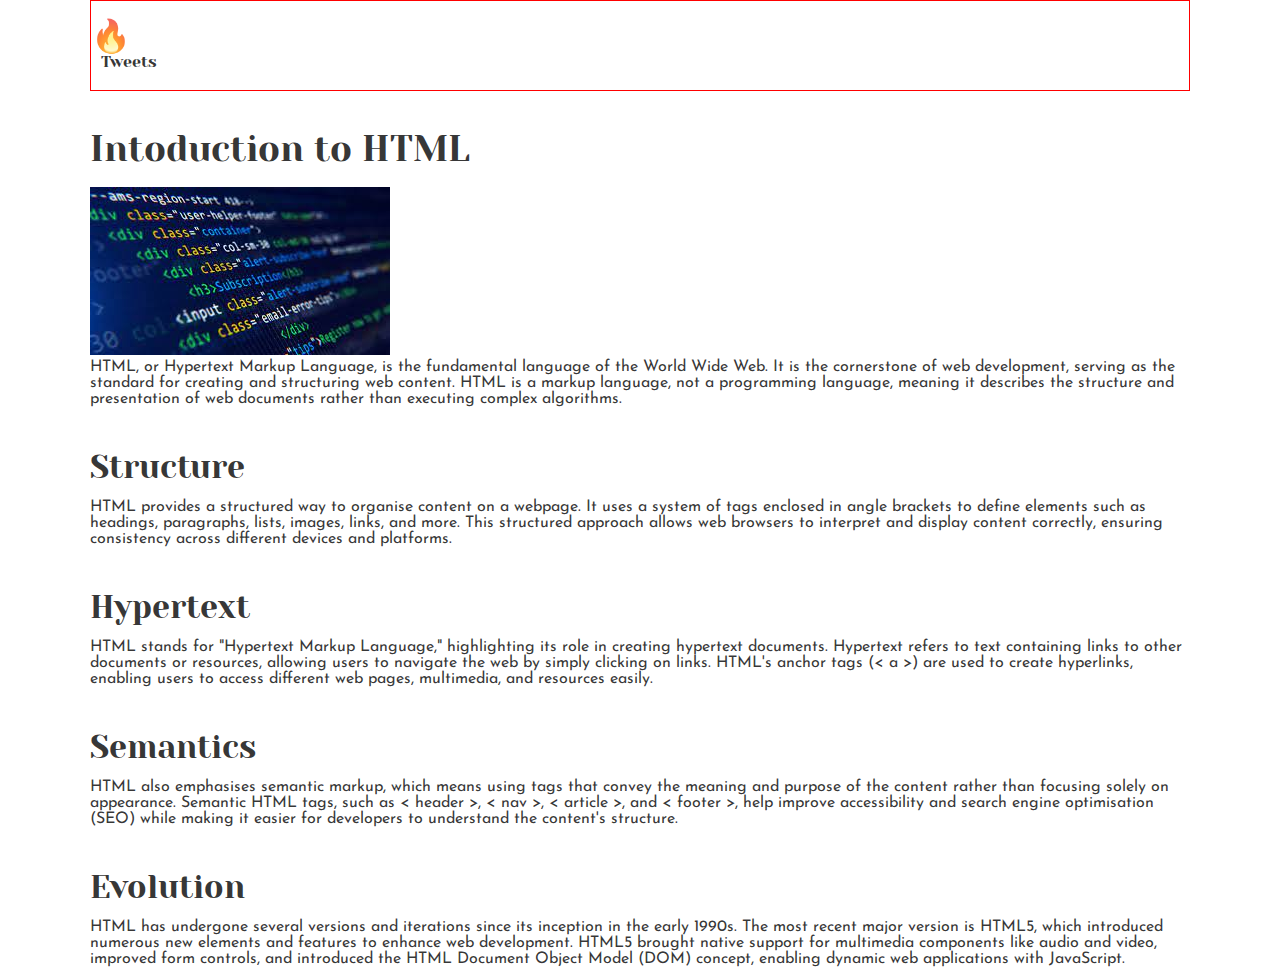
<file: css_basic/index.html>
<!DOCTYPE html>
<html lang="en">
<head>
    <link href="base.css" rel="stylesheet">
    <link href="styles.css" rel="stylesheet">
    <meta charset="UTF-8">
    <meta http-equiv="X-UA-Compatible" content="IE=edge">
    <meta name ="viewport" content="width=, initial-scale=1.0">
    <title>Introduction to HTML</title>
</head>
<body class="works_on_smartphone">
    <header>
        <div class="logo">
            &#128293;
        </div>
        <ul>
            <li><a href="./tweets.html">Tweets</a></li>
        </ul>
    </header>

    <h1>Intoduction to HTML</h1>
    <a href="https://en.wikipedia.org/wiki/HTML">
        <img src="pic.jpg" alt="see image">
    </a>
<p>
    HTML, or Hypertext Markup Language, is the fundamental language of the World Wide Web.
    It is the cornerstone of web development, serving as the standard for creating and 
    structuring web content. HTML is a markup language, not a programming language, meaning
    it describes the structure and presentation of web documents rather than executing 
    complex algorithms.
    </p>

<h2>Structure</h2>
<p>
    HTML provides a structured way to organise content on a webpage. 
    It uses a system of tags enclosed in angle brackets to define elements 
    such as headings, paragraphs, lists, images, links, and more.
    This structured approach allows web browsers to interpret and display 
    content correctly, ensuring consistency across different devices and platforms.
</p>

<h2>Hypertext</h2>
<p>
    HTML stands for "Hypertext Markup Language," highlighting its role in creating 
    hypertext documents. Hypertext refers to text containing links to other documents 
    or resources, allowing users to navigate the web by simply clicking on links. HTML's 
    anchor tags (< a >) are used to create hyperlinks, enabling users to access different
    web pages, multimedia, and resources easily.
</p>

 <h2>Semantics</h2>
 <p>
    HTML also emphasises semantic markup, which means using tags that convey the 
    meaning and purpose of the content rather than focusing solely on appearance. 
    Semantic HTML tags, such as < header >, < nav >, < article >, and < footer >,
    help improve accessibility and search engine optimisation (SEO) while making it easier for
    developers to understand the content's structure.
</p>

<h2>Evolution</h2>
<p>
    HTML has undergone several versions and iterations since its inception in the early 1990s.
    The most recent major version is HTML5, which introduced numerous new elements and features
    to enhance web development. HTML5 brought native support for multimedia components like 
    audio and video, improved form controls, and introduced the HTML Document Object Model (DOM)
    concept, enabling dynamic web applications with JavaScript.
</p>

</body>
</html>
</file>
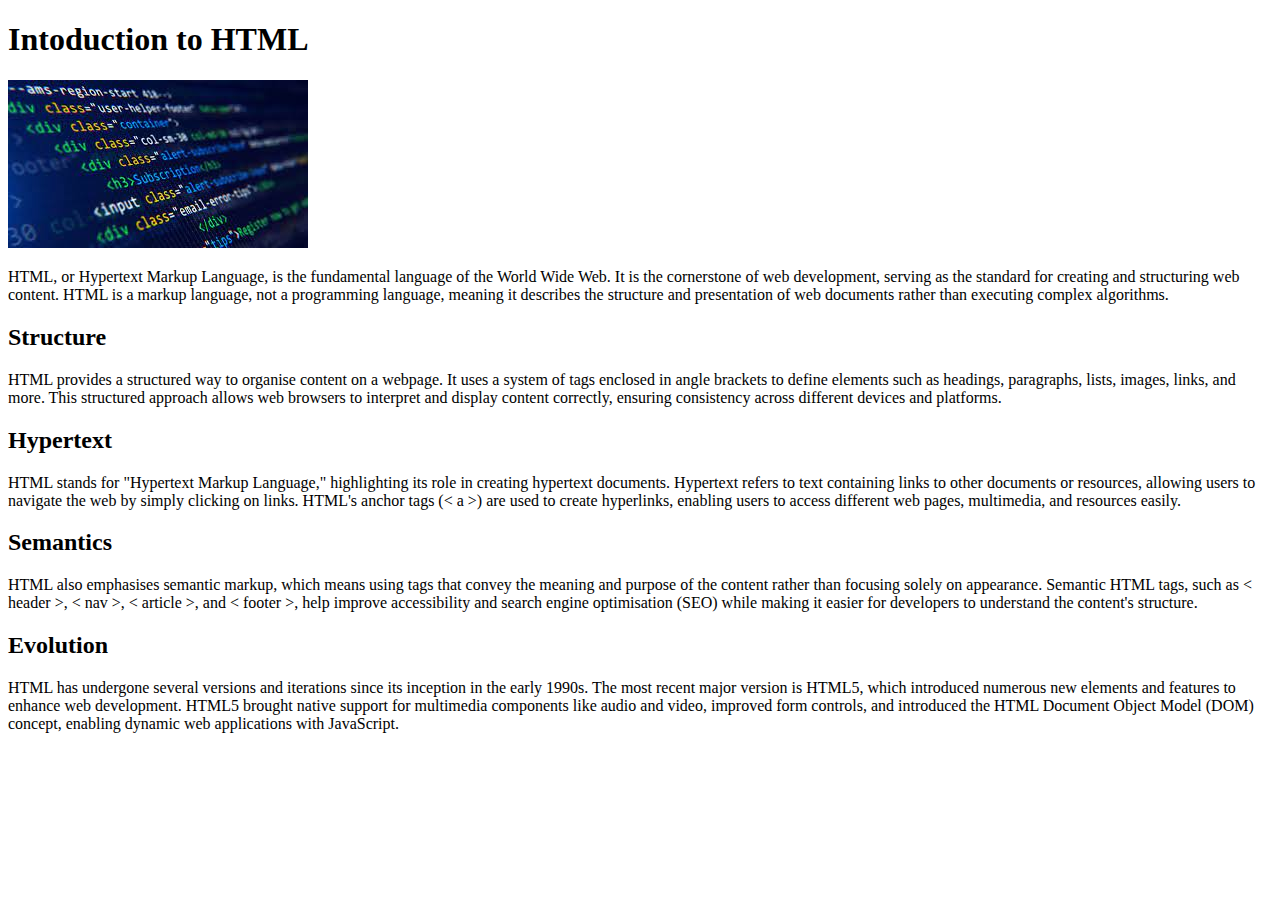
<file: html_basic/index.html>
<!DOCTYPE html>
<html lang="en">
<head>
    <meta charset="UTF-8">
    <meta http-equiv="X-UA-Compatible" content="IE=edge">
    <meta name ="viewport" content="width=, initial-scale=1.0">
    <title>Introduction to HTML</title>
</head>
<body>
    <h1>Intoduction to HTML</h1>
    <a href="https://en.wikipedia.org/wiki/HTML">
        <img src="pic.jpg" alt="see image">
    </a>
<p>
    HTML, or Hypertext Markup Language, is the fundamental language of the World Wide Web.
    It is the cornerstone of web development, serving as the standard for creating and 
    structuring web content. HTML is a markup language, not a programming language, meaning
    it describes the structure and presentation of web documents rather than executing 
    complex algorithms.
    </p>

<h2>Structure</h2>
<p>
    HTML provides a structured way to organise content on a webpage. 
    It uses a system of tags enclosed in angle brackets to define elements 
    such as headings, paragraphs, lists, images, links, and more.
    This structured approach allows web browsers to interpret and display 
    content correctly, ensuring consistency across different devices and platforms.
</p>

<h2>Hypertext</h2>
<p>
    HTML stands for "Hypertext Markup Language," highlighting its role in creating 
    hypertext documents. Hypertext refers to text containing links to other documents 
    or resources, allowing users to navigate the web by simply clicking on links. HTML's 
    anchor tags (< a >) are used to create hyperlinks, enabling users to access different
    web pages, multimedia, and resources easily.
</p>

 <h2>Semantics</h2>
 <p>
    HTML also emphasises semantic markup, which means using tags that convey the 
    meaning and purpose of the content rather than focusing solely on appearance. 
    Semantic HTML tags, such as < header >, < nav >, < article >, and < footer >,
    help improve accessibility and search engine optimisation (SEO) while making it easier for
    developers to understand the content's structure.
</p>

<h2>Evolution</h2>
<p>
    HTML has undergone several versions and iterations since its inception in the early 1990s.
    The most recent major version is HTML5, which introduced numerous new elements and features
    to enhance web development. HTML5 brought native support for multimedia components like 
    audio and video, improved form controls, and introduced the HTML Document Object Model (DOM)
    concept, enabling dynamic web applications with JavaScript.
</p>



</body>
</html>
</file>
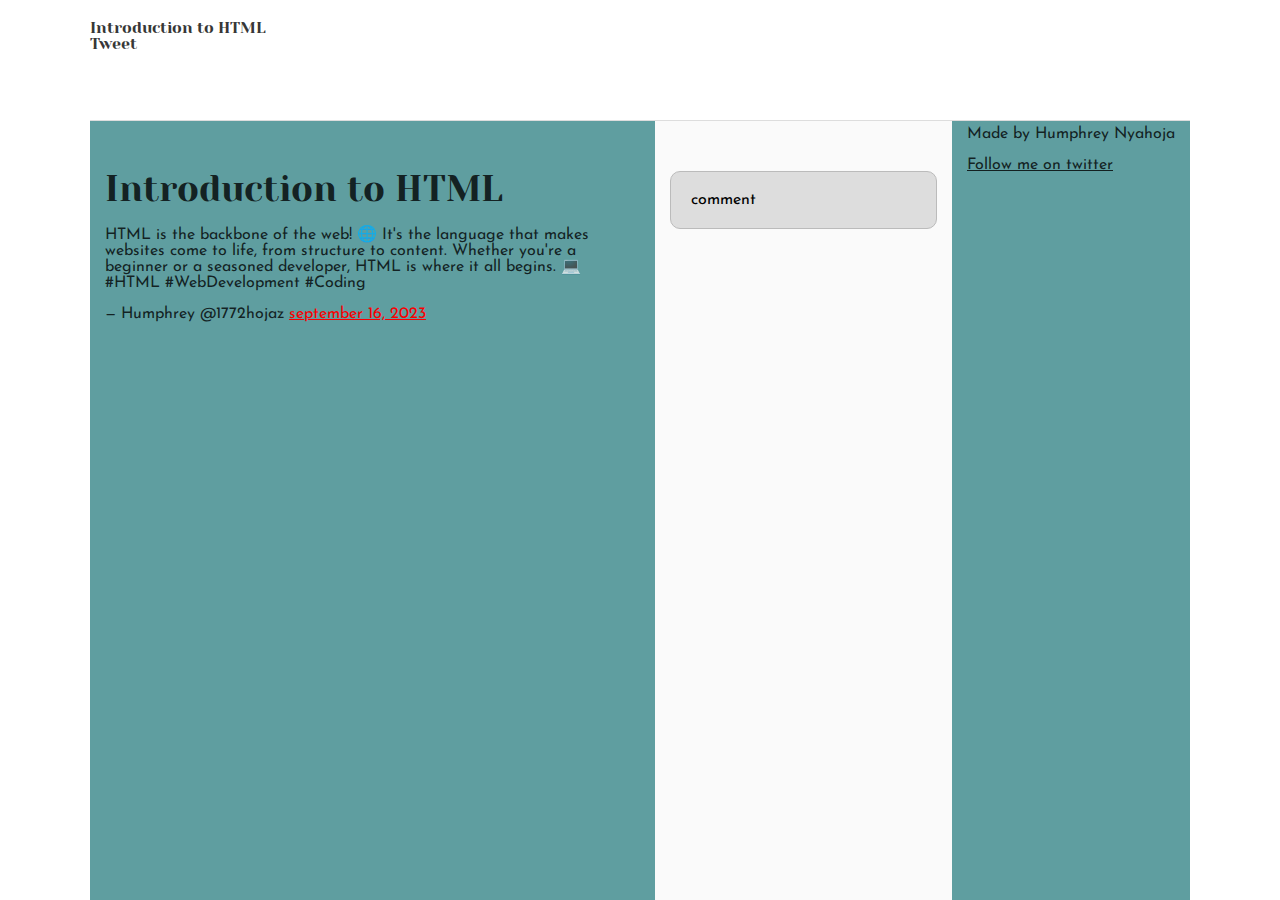
<file: css_basic/tweets.html>
<!DOCTYPE html>
<html lang="en">
<head>
    <link href="styles.css" rel="stylesheet">
    <link href="base.css" rel="stylesheet">
    <meta charset="UTF-8">
    <meta name="viewport" content="width=device-width, initial-scale=1.0">
    <title>Introduction to HTML</title>
</head>
<body>
<header>

    <ul><a href="./index.html">Introduction to HTML</a></ul>
    <ul><a href="./tweets.html">Tweet</a></ul>
</header>

<main>
    <article>
    <h1>Introduction to HTML </h1>
    <blockquote class="twitter-tweet">
        <p lang="en" dir="ltr">HTML is the backbone of the web! 🌐 It's the language that makes websites come to life, from structure to content. Whether you're a beginner or a seasoned developer, HTML is where it all begins. 💻 #HTML #WebDevelopment #Coding</p>&mdash; Humphrey @1772hojaz <a href="https://x.com/1772hojaz/status/1702906149245227137?s=20">september 16, 2023</a>
    </blockquote>
    <script async src="https://platform.twitter.com/widgets.js" charset="utf-8"></script>
    </article>
    <aside>
        <p>comment</p>
    </aside>

    <footer>
        <p>Made by Humphrey Nyahoja</p>
        <a href="https://twitter.com/1772hojaz">Follow me on twitter</a>
    </footer>
</main>
</body>
</file>
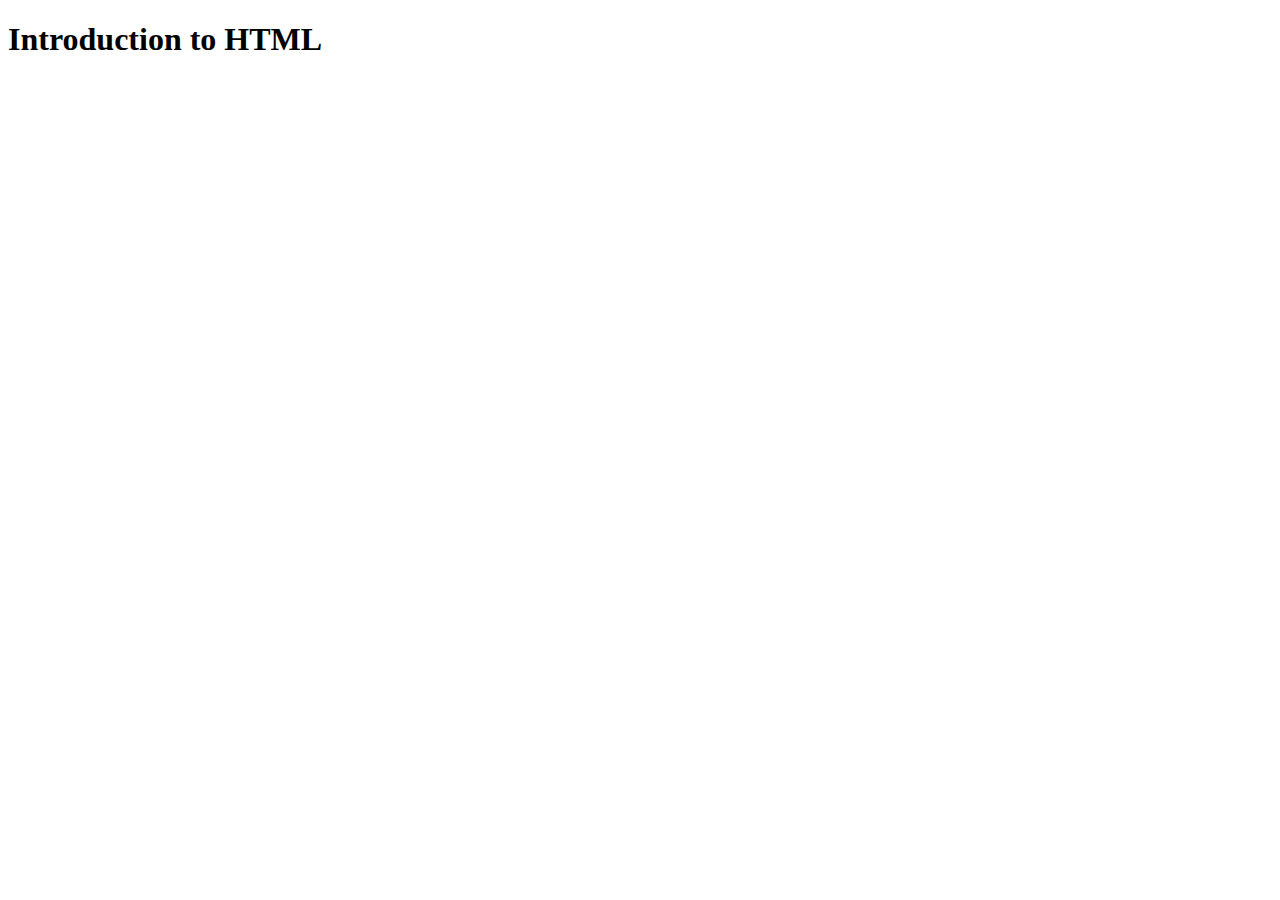
<file: html_basic/base_index.html>
<!DOCTYPE html>
<html lang="en">
<head>
    <meta charset="UTF-8">
    <meta name="viewport" content="width=device-width, initial-scale=1.0">
    <title>Introduction to HTML</title>
</head>

<body>
    <h1>Introduction to HTML </h1>
</body>
</file>
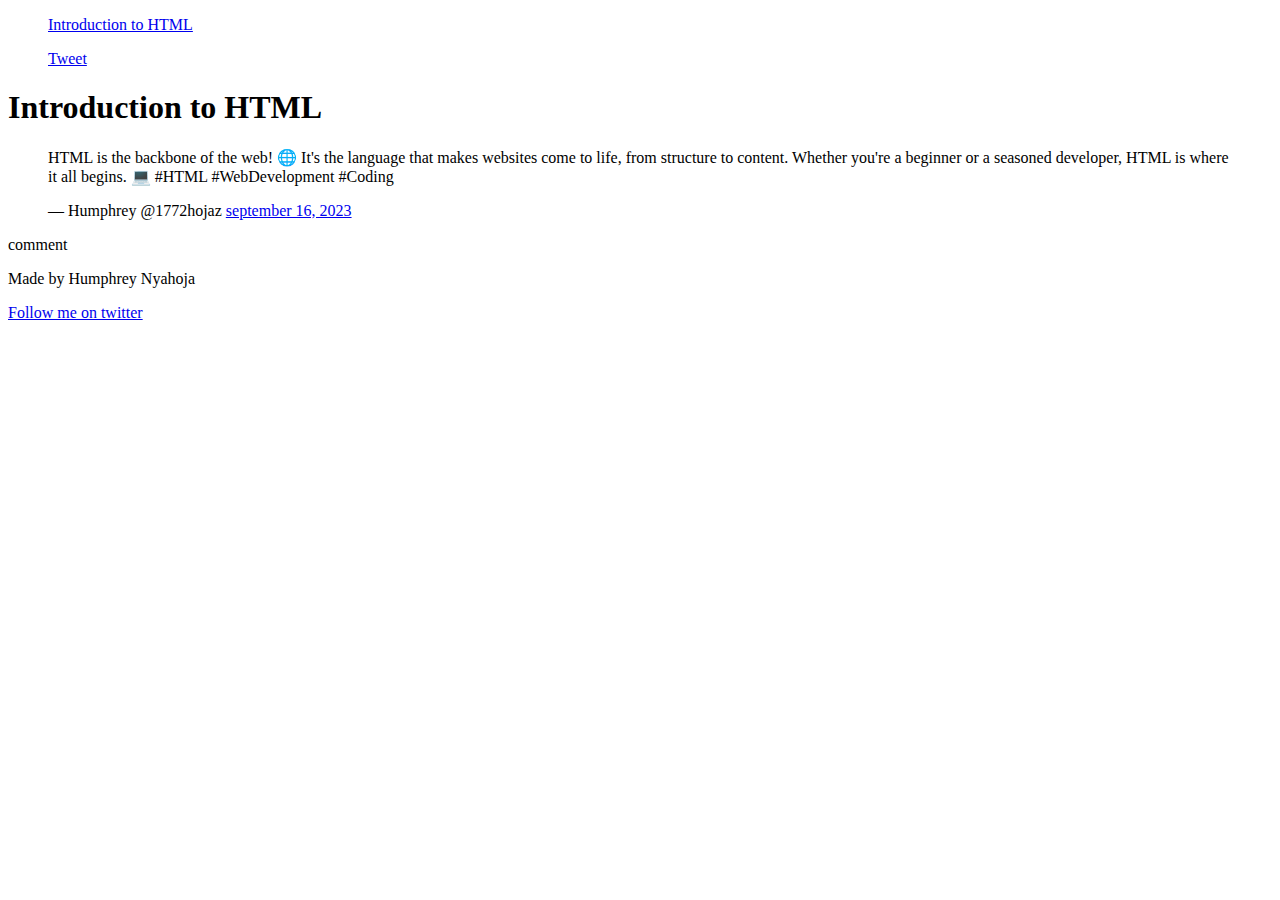
<file: html_basic/tweets.html>
<!DOCTYPE html>
<html lang="en">
<head>
    <meta charset="UTF-8">
    <meta name="viewport" content="width=device-width, initial-scale=1.0">
    <title>Introduction to HTML</title>
</head>
<body>
<header>
    <ul><a href="./index.html">Introduction to HTML</a></ul>
    <ul><a href="./tweets.html">Tweet</a></ul>
</header>

<main>
    <article>
    <h1>Introduction to HTML </h1>
    <blockquote class="twitter-tweet">
        <p lang="en" dir="ltr">HTML is the backbone of the web! 🌐 It's the language that makes websites come to life, from structure to content. Whether you're a beginner or a seasoned developer, HTML is where it all begins. 💻 #HTML #WebDevelopment #Coding</p>&mdash; Humphrey @1772hojaz <a href="https://x.com/1772hojaz/status/1702906149245227137?s=20">september 16, 2023</a>
    </blockquote>
    <script async src="https://platform.twitter.com/widgets.js" charset="utf-8"></script>
    </article>
    <aside>
        <p>comment</p>
    </aside>

    <footer>
        <p>Made by Humphrey Nyahoja</p>
        <a href="https://twitter.com/1772hojaz">Follow me on twitter</a>
    </footer>
</main>
</body>
</file>
<file: css_basic/base.css>
/* Importing webfonts */
/* (If you're learning CSS, you should disregard that) */

@import url(https://fonts.googleapis.com/css?family=Yeseva+One);
@import url(https://fonts.googleapis.com/css?family=Josefin+Sans:400,700,700italic,400italic);


/* CSS reset rules */

html, body {
	height: 100%;
	min-height: 100%;
}
html, body, div, span, applet, object, iframe,
h1, h2, h3, h4, h5, h6, p, blockquote, pre,
a, abbr, acronym, address, big, cite, code,
del, dfn, img, ins, kbd, q, s, samp,
small, strike, sub, sup, tt, var,
b, u, i, center,
dl, dt, dd,
fieldset, form, label, legend,
table, caption, tbody, tfoot, thead, tr, th, td,
article, aside, canvas, details, embed, 
figure, figcaption, footer, header, hgroup, 
menu, nav, output, ruby, section, summary,
time, mark, audio, video {
	margin: 0;
	padding: 0;
	border: 0;
	font-size: 100%;
	font: inherit;
	vertical-align: baseline;
}
/* HTML5 display-role reset for older browsers */
article, aside, details, figcaption, figure, 
footer, header, hgroup, menu, nav, section {
	display: block;
}
body {
	line-height: 1;
}
blockquote, q {
	quotes: none;
}
blockquote:before, blockquote:after,
q:before, q:after {
	content: '';
	content: none;
}
table {
	border-collapse: collapse;
	border-spacing: 0;
}


/* Fonts and colors */

body {
	font-family: 'Josefin Sans', serif;
	color: rgba(0, 0, 0, 0.8);
}
h1, h2, h3, h4, h5, h6, header {
	font-family: 'Yeseva One', sans-serif;
}
article {
}
header {
	border-bottom: 1px solid rgb(221,221,221);
	transition: border-bottom-color 1s ease;
}
header a {
	color: rgba(0, 0, 0, 0.8);
}
aside {
	background: #FAFAFA;
}
aside p {
	border: 1px solid #bbb;
	background: #ddd;
	color: black;
}
footer a {
	color: rgba(0, 0, 0, 0.8);
}
a {
	color: #F80002;
}


/* Positioning and margins */

@media (min-width: 1100px) {
	body {
		width: 1100px;
		margin: 0 auto;
	}
}

article {
	padding: 50px 15px;
}
article > *:first-child {
	margin-top: 0;
}
aside {
	padding: 50px 15px;
}
header .right {
	float: right;
	margin: 0 10px 15px;
}


/* Header */
header {
	padding: 20px 0;
	height: 80px;
}
header ul {
	list-style: none;
	margin: 0;
	padding: 0;
}
header li {
	display: inline;
	vertical-align:middle;
}
header li:first-child {
	margin: 0;
}
header li a {
	margin: 0 10px;
}
header li.logo {
	font-size: 36px;
}
header a {
	text-decoration: none;
}


/* Aside */

aside p {
	border-radius: 10px;
	padding: 20px 20px;
}


/* Footer */

footer {
	padding: 5px 15px;
	height: 80px;
}


/* Text styles and margins */

p {
	margin-bottom: 15px;
}
h1 {
	font-size: 36px;
	margin: 40px 0 20px;
}
h2 {
	font-size: 32px;
	margin: 30px 0 15px;
}
h3 {
	font-size: 28px;
	margin: 25px 0 10px;
}
h4 {
	font-size: 20px;
	font-weight: bold;
	margin: 20px 0 10px;
}
h5 {
	font-size: 18px;
	font-weight: bold;
	margin: 15px 0 10px;
}
h6 {
	font-weight: bold;
	margin: 5px 0;
}

@media (max-width: 800px) {
  body.works_on_smartphone {
  	display: block;
  }
  body.works_on_smartphone main {
  	display: block;
  }
  header .right {
  	float: none;
  }
}
</file>
<file: css_basic/styles.css>
body {
    display: flex;
    flex-direction: column;
  }
  main {
    display: flex;
    flex-direction: row;
    flex: auto;
    background-color: cadetblue;
  }
  main article {
    flex: 2;
    overflow-y: auto;
  }
  main aside {
    flex: 1;
    color: blue;
  }
  header {
    border: 1px solid red;
  }
  
  .logo {
    font-size: 2rem;
  }
</file>
